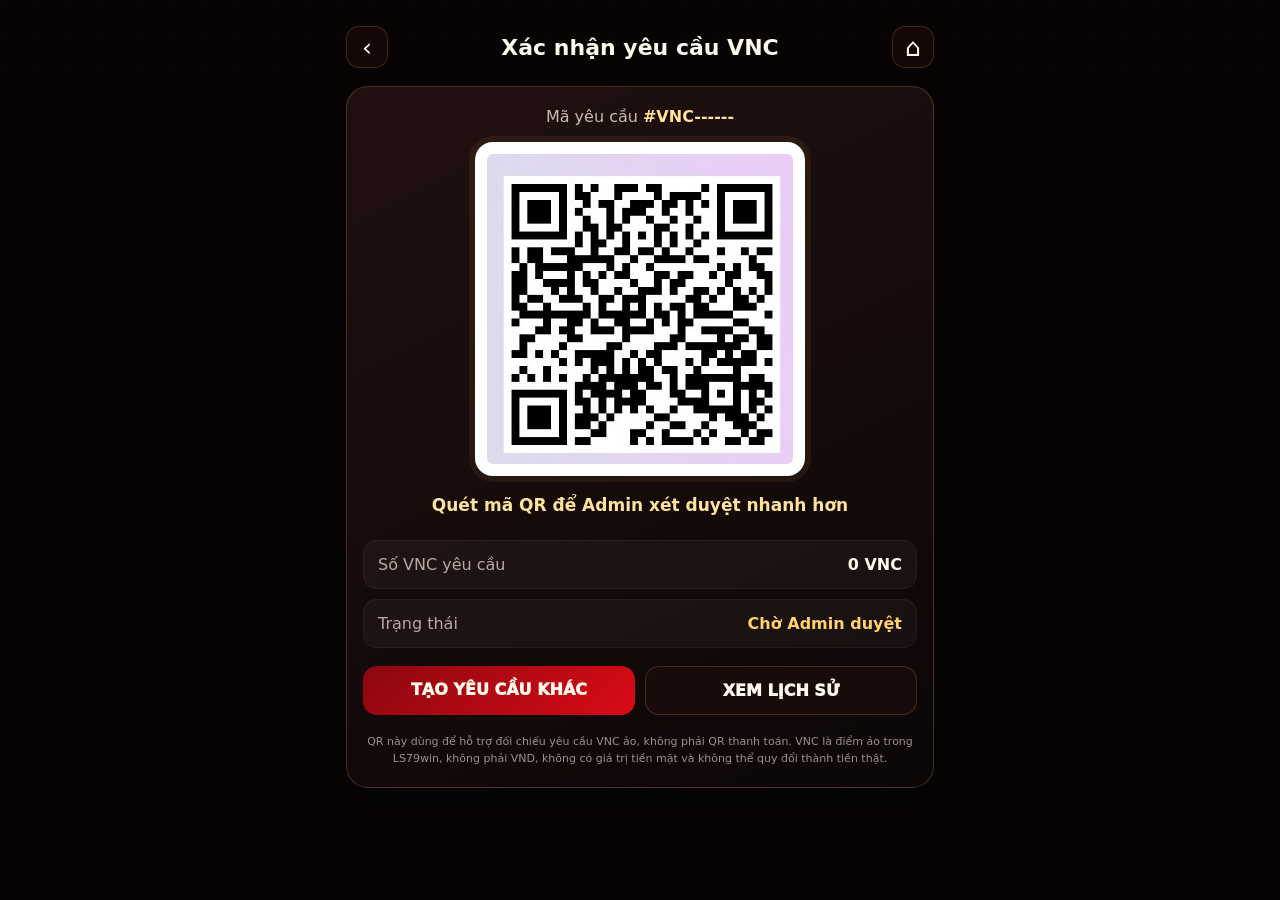
<file: vnc-confirm.html>
<!doctype html>
<html lang="vi">
<head>
  <meta charset="utf-8">
  <meta name="viewport" content="width=device-width,initial-scale=1,viewport-fit=cover">
  <meta name="theme-color" content="#080404">
  <title>LS79win • Xác nhận yêu cầu VNC</title>
  <link rel="stylesheet" href="styles.css?v=27">
</head>
<body class="vnc-confirm-page">
  <main class="vnc-confirm-main">
    <header class="vnc-confirm-head">
      <a class="vnc-confirm-back" href="vnc-request.html" aria-label="Quay lại">‹</a>
      <h1>Xác nhận yêu cầu VNC</h1>
      <a class="vnc-confirm-home" href="index.html" aria-label="Trang chủ">⌂</a>
    </header>

    <section class="vnc-confirm-card">
      <div class="vnc-confirm-code">Mã yêu cầu <strong id="confirmRequestId">#VNC------</strong></div>

      <div class="vnc-confirm-qr-wrap">
        <img src="vnc-review-qr.jpg?v=1" alt="Mã QR hỗ trợ Admin xét duyệt yêu cầu VNC">
      </div>
      <p class="vnc-confirm-qr-note">Quét mã QR để Admin xét duyệt nhanh hơn</p>

      <div class="vnc-confirm-details">
        <div class="vnc-confirm-row"><span>Số VNC yêu cầu</span><strong id="confirmAmount">0 VNC</strong></div>
        <div class="vnc-confirm-row"><span>Trạng thái</span><strong class="vnc-confirm-pending">Chờ Admin duyệt</strong></div>
      </div>

      <div class="vnc-confirm-actions">
        <a class="vnc-confirm-new" href="vnc-request.html">TẠO YÊU CẦU KHÁC</a>
        <a class="vnc-confirm-history" href="vnc-request.html#request-history">XEM LỊCH SỬ</a>
      </div>

      <p class="vnc-confirm-disclaimer">QR này dùng để hỗ trợ đối chiếu yêu cầu VNC ảo, không phải QR thanh toán. VNC là điểm ảo trong LS79win, không phải VND, không có giá trị tiền mặt và không thể quy đổi thành tiền thật.</p>
    </section>
  </main>
  <script>
    (()=>{
      const q=new URLSearchParams(location.search);
      const id=(q.get('id')||'').replace(/[^a-zA-Z0-9-]/g,'');
      const amount=Math.max(0,Math.floor(Number(q.get('amount')||0)));
      const short=id ? id.split('-')[0].toUpperCase() : '------';
      document.getElementById('confirmRequestId').textContent='#VNC'+short;
      document.getElementById('confirmAmount').textContent=new Intl.NumberFormat('vi-VN').format(amount)+' VNC';
    })();
  </script>
</body>
</html>
</file>
<file: styles.css>
:root{--bg:#04100c;--panel:#0b2119;--gold:#e0c06c;--gold2:#f5dc94;--text:#f8f5eb;--muted:#93a89f;--line:rgba(214,187,110,.16)}*{box-sizing:border-box}html{scroll-behavior:smooth}body{margin:0;background:radial-gradient(circle at 10% -10%,rgba(20,115,83,.22),transparent 35%),linear-gradient(180deg,#04100c,#020906 70%);color:var(--text);font-family:system-ui,-apple-system,Segoe UI,sans-serif;min-height:100vh}button,input{font:inherit}.hidden{display:none!important}a{text-decoration:none;color:inherit}.topbar{position:sticky;top:0;z-index:50;display:flex;justify-content:space-between;align-items:center;padding:12px 16px;background:rgba(4,16,12,.88);backdrop-filter:blur(18px);border-bottom:1px solid rgba(255,255,255,.05)}.brand{display:flex;align-items:center;gap:10px;font-weight:950;letter-spacing:1.5px}.brand-mark{width:36px;height:36px;border-radius:12px;display:grid;place-items:center;border:1px solid rgba(224,192,108,.4);color:var(--gold2);background:#0d2d22}.top-actions{display:flex;gap:8px;align-items:center}.wallet-chip{display:flex;gap:7px;align-items:center;padding:8px 10px;border-radius:14px;background:rgba(224,192,108,.08);border:1px solid rgba(224,192,108,.2)}.wallet-chip span{font-size:10px;color:var(--gold);font-weight:900}.session-badge{font-size:12px;color:var(--muted)}.icon-btn{border:0;border-radius:12px;width:38px;height:38px;background:#113427;color:#fff}main{width:min(1120px,100%);margin:auto;padding:12px 14px 100px}.connection-bar{width:max-content;max-width:100%;margin:0 auto 12px;padding:7px 11px;border-radius:999px;background:#0a2119;color:var(--muted);font-size:12px;display:flex;gap:8px;align-items:center}.status-dot{width:8px;height:8px;border-radius:50%;background:#777}.status-dot.ok{background:#35d486;box-shadow:0 0 12px #35d486}.status-dot.bad{background:#ff6969}.panel{background:linear-gradient(180deg,#0e2b20,#071a13);border:1px solid var(--line);border-radius:26px;padding:20px;box-shadow:0 20px 55px rgba(0,0,0,.25)}.auth-wrap{min-height:70vh;display:grid;place-items:center}.auth-card{width:min(500px,100%)}h1,h2,h3{margin-top:0}.muted{color:var(--muted)}.tabs{display:grid;grid-template-columns:1fr 1fr;gap:8px;padding:5px;background:#06140f;border-radius:15px;margin:18px 0}.tab{border:0;padding:12px;border-radius:11px;background:transparent;color:var(--muted);font-weight:800}.tab.active{background:#153d2f;color:#fff}.auth-form{display:grid;gap:12px}label{display:grid;gap:7px;font-size:13px;font-weight:800;color:#dae5df}input{width:100%;padding:14px;border-radius:14px;border:1px solid rgba(255,255,255,.08);background:#06140f;color:#fff;outline:none}.btn{display:inline-flex;justify-content:center;align-items:center;border:0;border-radius:15px;padding:13px 16px;font-weight:900}.primary{background:#176349;color:#fff}.gold{background:linear-gradient(135deg,var(--gold2),#c69b42);color:#152019}.ghost{background:rgba(255,255,255,.05);border:1px solid rgba(255,255,255,.08)}.tiny-note{font-size:11px;color:#789087;line-height:1.5}.hero{display:grid;grid-template-columns:1.3fr .7fr;gap:24px;padding:38px;border-radius:32px;background:radial-gradient(circle at 80% 20%,rgba(224,192,108,.14),transparent 25%),linear-gradient(135deg,#0b3b2c,#071a13 60%);border:1px solid var(--line);overflow:hidden}.eyebrow{font-size:10px;letter-spacing:2px;color:var(--gold);font-weight:950}.hero h1{font-size:clamp(40px,7vw,72px);line-height:.98;margin:10px 0 18px}.hero h1 span{color:var(--gold2)}.hero p{color:#b5c4bd;max-width:600px;line-height:1.6}.hero-actions{display:flex;gap:9px;flex-wrap:wrap;margin-top:20px}.hero-card{position:relative;min-height:230px;padding:20px;border-radius:26px;background:rgba(255,255,255,.03);border:1px solid rgba(224,192,108,.18);display:flex;flex-direction:column;justify-content:flex-end;gap:9px}.hero-orb{position:absolute;right:25px;top:25px;width:105px;height:105px;border-radius:50%;background:radial-gradient(circle at 35% 35%,#f5dc94,#9b6b1c 45%,#143c2d 70%);box-shadow:0 0 35px rgba(224,192,108,.2)}.hero-stat{display:flex;justify-content:space-between;padding:12px;border-radius:14px;background:rgba(3,12,9,.48)}.hero-stat span{color:var(--muted);font-size:12px}.section{margin-top:24px}.section-head{display:flex;justify-content:space-between;align-items:end;gap:12px;margin-bottom:13px}.section-head h2{margin:5px 0 0}.category-row{display:flex;gap:8px;overflow:auto}.category{border:1px solid rgba(255,255,255,.07);background:#0a231a;color:#a7b8b0;padding:10px 14px;border-radius:999px;font-weight:800;white-space:nowrap}.category.active{background:var(--gold);color:#142018}.live-pill,.admin-pill{font-size:10px;font-weight:900;padding:7px 9px;border-radius:999px;color:#9de5c9;background:rgba(21,144,106,.12);border:1px solid rgba(21,144,106,.25)}.game-grid{display:grid;grid-template-columns:repeat(2,1fr);gap:14px}.game-card{overflow:hidden;border-radius:24px;background:#0b2119;border:1px solid rgba(255,255,255,.06)}.game-art{position:relative;height:185px;overflow:hidden}.featured .game-art{height:220px}.baccarat-art{background:radial-gradient(circle at 50% 60%,#126349,#08251b 62%,#05120e)}.blackjack-art{background:radial-gradient(circle,#735a19,#172617 50%,#07130e)}.roulette-art{background:radial-gradient(circle,#8d3434,#301513 42%,#0b1712 72%)}.dice-art{background:radial-gradient(circle,#235a86,#101f27 48%,#07120f)}.playing-card{position:absolute;width:76px;height:108px;border-radius:10px;background:#fffdf6;color:#111;display:grid;place-items:center;font-size:25px;font-weight:900;box-shadow:0 18px 35px rgba(0,0,0,.35)}.card-a{left:36%;top:35px;transform:rotate(-10deg)}.card-k{left:51%;top:53px;transform:rotate(11deg);color:#a82929}.table-glow{position:absolute;left:50%;bottom:-35px;transform:translateX(-50%);width:85%;height:110px;border-radius:50%;border:1px solid rgba(224,192,108,.35)}.chip-stack,.roulette-wheel,.dice{position:absolute;left:50%;top:50%;transform:translate(-50%,-50%);display:grid;place-items:center}.chip-stack{width:100px;height:100px;border-radius:50%;border:12px dashed #f0d17f;background:#18251d;font-size:28px;font-weight:950}.roulette-wheel{width:125px;height:125px;border-radius:50%;border:17px double #d5b65e;background:conic-gradient(#742d2d 0 12%,#162f25 12% 24%,#742d2d 24% 36%,#162f25 36% 48%,#742d2d 48% 60%,#162f25 60% 72%,#742d2d 72% 84%,#162f25 84%);color:#f6e4a4;font-size:28px}.dice{width:70px;height:70px;border-radius:15px;background:#f6f4ee;color:#13201a;font-size:42px;transform:translate(-75%,-50%) rotate(-8deg)}.dice.second{transform:translate(5%,-25%) rotate(11deg)}.game-info{display:flex;justify-content:space-between;align-items:center;gap:10px;padding:15px}.game-info h3{margin:4px 0}.game-info p{margin:0;color:var(--muted);font-size:12px}.game-tag{font-size:9px;color:var(--gold);font-weight:950}.play-btn{border:0;border-radius:12px;padding:10px 12px;background:#153e2f;color:#fff;font-weight:900}.featured .play-btn{background:var(--gold);color:#142019}.split{display:grid;grid-template-columns:1fr 1fr;gap:14px}.rank-row,.tx-row,.player-row{display:flex;justify-content:space-between;align-items:center;gap:10px;padding:11px;border-radius:14px;background:rgba(255,255,255,.025);border:1px solid rgba(255,255,255,.04);margin-top:8px}.rank-left{display:flex;align-items:center;gap:10px}.rank-num{width:30px;height:30px;border-radius:9px;background:#102d22;color:var(--gold);display:grid;place-items:center;font-weight:950}.rank-row span,.tx-row span,.player-row span{color:var(--muted);font-size:12px}.profile-card{display:flex;gap:12px;align-items:center;margin:16px 0}.avatar{width:54px;height:54px;border-radius:18px;background:#175640;display:grid;place-items:center;font-size:23px;font-weight:950;color:var(--gold2)}.profile-card span{display:block;color:var(--muted);font-size:12px}.profile-stats{display:grid;grid-template-columns:1fr 1fr;gap:9px;margin-bottom:17px}.profile-stats>div{padding:12px;border-radius:13px;background:#071a13}.profile-stats span{display:block;color:var(--muted);font-size:11px}.subhead{font-size:14px}.player-actions{display:flex;gap:6px;flex-wrap:wrap}.player-actions button{border:0;border-radius:10px;padding:8px 9px;font-size:11px;font-weight:900}.add{background:#d7b85f}.sub{background:#7e3434;color:#fff}.lock{background:#164e3b;color:#fff}.bottom-nav{position:fixed;z-index:60;left:50%;bottom:max(10px,env(safe-area-inset-bottom));transform:translateX(-50%);width:min(520px,calc(100% - 24px));padding:8px;display:grid;grid-template-columns:repeat(4,1fr);background:rgba(7,24,18,.93);backdrop-filter:blur(18px);border:1px solid rgba(224,192,108,.13);border-radius:22px}.nav-item{display:grid;place-items:center;gap:3px;padding:8px;border-radius:14px;color:#7f948b}.nav-item small{font-size:10px}.nav-item.active{color:var(--gold2);background:rgba(224,192,108,.08)}.toast{position:fixed;left:50%;bottom:100px;transform:translate(-50%,20px);background:#102d22;color:#fff;border:1px solid rgba(224,192,108,.2);padding:11px 14px;border-radius:13px;opacity:0;transition:.2s;z-index:100}.toast.show{opacity:1;transform:translate(-50%,0)}@media(max-width:760px){.hero{grid-template-columns:1fr;padding:26px 20px}.hero-card{min-height:170px}.hero-orb{width:86px;height:86px}.game-grid,.split{grid-template-columns:1fr}.game-art,.featured .game-art{height:175px}}

/* =========================================
   LS79win - VÍ VNC
========================================= */

.nxc-wallet-panel{
  overflow:hidden;
  position:relative;
}

.nxc-wallet-panel:before{
  content:"";
  position:absolute;
  width:180px;
  height:180px;
  border-radius:50%;
  right:-70px;
  top:-80px;
  background:rgba(224,192,108,.08);
  pointer-events:none;
}

.nxc-virtual-pill{
  font-size:10px;
  font-weight:900;
  padding:7px 10px;
  border-radius:999px;
  color:#f5dc94;
  background:rgba(224,192,108,.08);
  border:1px solid rgba(224,192,108,.22);
}

.wallet-balance-box{
  padding:18px;
  margin:16px 0;
  border-radius:18px;
  background:
    linear-gradient(
      135deg,
      rgba(224,192,108,.12),
      rgba(10,35,26,.6)
    );
  border:1px solid rgba(224,192,108,.18);
}

.wallet-balance-box span{
  display:block;
  color:var(--muted);
  font-size:12px;
  margin-bottom:6px;
}

.wallet-balance-box strong{
  display:block;
  color:var(--gold2);
  font-size:28px;
}

.nxc-request-form{
  display:grid;
  gap:12px;
}

.nxc-quick-row{
  display:grid;
  grid-template-columns:repeat(4,1fr);
  gap:7px;
}

.nxc-quick-row button{
  border:1px solid rgba(224,192,108,.16);
  background:#092219;
  color:var(--gold2);
  border-radius:12px;
  padding:11px 5px;
  font-weight:900;
}

.nxc-quick-row button:active{
  transform:scale(.96);
  background:#174533;
}

.nxc-history-head{
  display:flex;
  align-items:center;
  justify-content:space-between;
  gap:10px;
  margin-top:25px;
}

.nxc-history-head h3{
  margin:0;
  font-size:15px;
}

.nxc-request-row{
  display:flex;
  justify-content:space-between;
  align-items:center;
  gap:12px;
  padding:13px;
  margin-top:8px;
  border-radius:14px;
  background:rgba(255,255,255,.025);
  border:1px solid rgba(255,255,255,.05);
}

.nxc-request-info strong{
  display:block;
}

.nxc-request-info span{
  display:block;
  color:var(--muted);
  font-size:11px;
  margin-top:4px;
}

.request-status{
  white-space:nowrap;
  padding:6px 9px;
  border-radius:999px;
  font-size:10px;
  font-weight:900;
}

.request-status.pending{
  color:#f5dc94;
  background:rgba(224,192,108,.1);
}

.request-status.approved{
  color:#7ce0b5;
  background:rgba(53,212,134,.1);
}

.request-status.rejected{
  color:#ff9696;
  background:rgba(255,105,105,.1);
}

/* menu 5 nút */
.bottom-nav{
  grid-template-columns:repeat(5,1fr);
}

@media(max-width:420px){

  .nxc-quick-row{
    grid-template-columns:repeat(2,1fr);
  }

  .nav-item{
    padding:7px 3px;
  }

  .nav-item small{
    font-size:9px;
  }
}

/* =========================================
   ADMIN - VNC REQUESTS
========================================= */

.admin-nxc-section{
  margin-top:30px;
  padding-top:25px;
  border-top:1px solid rgba(224,192,108,.15);
}

.admin-request-card{
  padding:15px;
  margin-top:10px;
  border-radius:17px;
  background:rgba(255,255,255,.025);
  border:1px solid rgba(255,255,255,.06);
}

.admin-request-top{
  display:flex;
  justify-content:space-between;
  align-items:flex-start;
  gap:12px;
}

.admin-request-user strong{
  display:block;
  font-size:15px;
}

.admin-request-user span{
  display:block;
  margin-top:4px;
  color:var(--muted);
  font-size:11px;
}

.admin-request-amount{
  color:var(--gold2);
  font-size:18px;
  font-weight:950;
  white-space:nowrap;
}

.admin-request-actions{
  display:grid;
  grid-template-columns:1fr 1fr;
  gap:8px;
  margin-top:13px;
}

.admin-request-actions button{
  border:0;
  padding:11px;
  border-radius:12px;
  font-weight:900;
}

.approve-nxc{
  background:#176349;
  color:white;
}

.reject-nxc{
  background:#6d3030;
  color:white;
}

.admin-request-actions button:disabled{
  opacity:.5;
}

/* =========================================
   PLAYER INFORMATION
========================================= */

.player-info-card{
  margin-top:18px;
  padding:18px;

  border-radius:20px;

  background:
    linear-gradient(
      145deg,
      rgba(16,55,41,.92),
      rgba(7,27,20,.96)
    );

  border:
    1px solid rgba(224,192,108,.15);
}

#playerInfoForm{
  display:grid;
  gap:14px;

  margin-top:16px;
}

.player-info-field{
  display:grid;
  gap:7px;
}

.player-info-field span{
  font-size:12px;
  font-weight:800;
  color:#9aafa5;
}

.player-info-field input{
  width:100%;
  box-sizing:border-box;

  padding:13px 14px;

  border-radius:13px;

  border:
    1px solid rgba(255,255,255,.09);

  background:
    rgba(0,0,0,.18);

  color:#fff;

  outline:none;

  font-size:15px;
}

.player-info-field input:focus{
  border-color:
    rgba(224,192,108,.45);

  box-shadow:
    0 0 0 3px
    rgba(224,192,108,.06);
}

.player-info-field input::placeholder{
  color:#63776e;
}

#playerInfoMessage{
  min-height:18px;
  margin:0;
}

/* =========================================
   VNC WITHDRAW
========================================= */

.nxc-withdraw-card{
  margin-top:22px;
  padding:18px;

  border-radius:20px;

  background:
    linear-gradient(
      145deg,
      rgba(16,55,41,.92),
      rgba(7,27,20,.96)
    );

  border:
    1px solid rgba(224,192,108,.15);
}

#nxcWithdrawForm{
  display:grid;
  gap:14px;
  margin-top:16px;
}

.nxc-quick-row{
  display:grid;
  grid-template-columns:repeat(4,1fr);
  gap:8px;
}

.withdraw-request-card{
  margin-top:10px;
  padding:14px;

  border-radius:15px;

  background:
    rgba(255,255,255,.035);

  border:
    1px solid rgba(255,255,255,.07);
}

.withdraw-request-top{
  display:flex;
  align-items:center;
  justify-content:space-between;
  gap:12px;
}

.withdraw-request-amount{
  color:#f5dc94;
  font-weight:900;
}

.withdraw-status{
  font-size:11px;
  font-weight:900;

  padding:6px 9px;
  border-radius:999px;
}

.withdraw-status.pending{
  color:#f6d27a;
  background:rgba(246,210,122,.10);
}

.withdraw-status.approved{
  color:#8be0bb;
  background:rgba(80,190,140,.10);
}

.withdraw-status.rejected{
  color:#ff9999;
  background:rgba(220,80,80,.10);
}

/* =========================================
   ADMIN WITHDRAW REQUESTS
========================================= */

.admin-withdraw-section{
  margin-top:24px;
  padding-top:20px;

  border-top:
    1px solid rgba(255,255,255,.08);
}


.admin-withdraw-card{
  margin-top:14px;
  padding:16px;

  border-radius:18px;

  background:
    rgba(255,255,255,.035);

  border:
    1px solid rgba(224,192,108,.13);
}


.admin-withdraw-top{
  display:flex;
  align-items:flex-start;
  justify-content:space-between;

  gap:12px;
}


.admin-withdraw-user{
  font-weight:900;
  color:#fff;
}


.admin-withdraw-amount{
  color:#f5dc94;

  font-size:19px;
  font-weight:950;
}


.admin-withdraw-info{
  display:grid;
  gap:7px;

  margin-top:14px;
  padding:12px;

  border-radius:13px;

  background:
    rgba(0,0,0,.16);
}


.admin-withdraw-info p{
  margin:0;

  font-size:13px;

  color:#a8bbb2;

  overflow-wrap:anywhere;
}


.admin-withdraw-info strong{
  color:#e7ece9;
}


.admin-withdraw-actions{
  display:grid;

  grid-template-columns:1fr 1fr;

  gap:10px;

  margin-top:14px;
}


.admin-withdraw-approve{
  border:1px solid rgba(80,190,140,.3);

  background:
    rgba(50,150,105,.14);

  color:#8be0bb;

  border-radius:12px;

  padding:11px;

  font-weight:900;
}


.admin-withdraw-reject{
  border:1px solid rgba(220,80,80,.3);

  background:
    rgba(190,60,60,.12);

  color:#ff9c9c;

  border-radius:12px;

  padding:11px;

  font-weight:900;
}


/* =========================================================
   LS79win UI v2 — BLACK / RED / GOLD
   Visual-only override. Existing IDs/JS behavior preserved.
========================================================= */
:root{
  --bg:#050000;--panel:#120707;--gold:#f2c45a;--gold2:#ffe39a;
  --text:#fff8ec;--muted:#b7aaa1;--line:rgba(242,196,90,.22);
  --red:#d90b16;--red2:#7d0710;
}
body{
  background:
    radial-gradient(circle at 15% 0%,rgba(205,14,24,.20),transparent 28%),
    radial-gradient(circle at 92% 10%,rgba(242,196,90,.10),transparent 24%),
    linear-gradient(180deg,#080000 0%,#030303 42%,#070101 100%);
  background-attachment:fixed;
}
body:before{
  content:"";position:fixed;inset:0;pointer-events:none;z-index:-1;opacity:.22;
  background-image:
    linear-gradient(rgba(255,255,255,.018) 1px,transparent 1px),
    linear-gradient(90deg,rgba(255,255,255,.018) 1px,transparent 1px);
  background-size:34px 34px;
  mask-image:linear-gradient(to bottom,#000,transparent 72%);
}
.topbar{
  background:linear-gradient(180deg,rgba(13,0,0,.96),rgba(5,0,0,.91));
  border-bottom:1px solid rgba(242,196,90,.25);
  box-shadow:0 8px 30px rgba(0,0,0,.42),0 1px 0 rgba(217,11,22,.22);
}
.brand{gap:9px}.brand-mark{
  border-radius:50%;background:radial-gradient(circle at 35% 30%,#ffe8a4,#c68b20 52%,#6d120e);
  color:#160400;border:1px solid #ffd873;box-shadow:0 0 22px rgba(242,196,90,.25);
}
.brand-copy{display:grid;line-height:1}.brand-copy b{
  font-size:17px;font-style:italic;letter-spacing:.4px;
  background:linear-gradient(90deg,#ffe99c,#f3b82e 55%,#ff2732);
  -webkit-background-clip:text;background-clip:text;color:transparent;
}
.brand-copy small{margin-top:4px;font-size:8px;letter-spacing:.25px;color:#e7c976;font-weight:800}
.wallet-chip{background:linear-gradient(135deg,rgba(217,11,22,.13),rgba(242,196,90,.07));border-color:rgba(242,196,90,.28)}
.icon-btn,.category,.play-btn{background:#180707}
.connection-bar{background:#100606;border:1px solid rgba(242,196,90,.10)}
.panel,.game-card{
  background:linear-gradient(155deg,rgba(25,7,7,.98),rgba(7,4,4,.98));
  border-color:rgba(242,196,90,.16);
  box-shadow:0 18px 50px rgba(0,0,0,.34);
}
.auth-card{position:relative;overflow:hidden}
.auth-card:before{content:"";position:absolute;left:0;right:0;top:0;height:2px;background:linear-gradient(90deg,transparent,#d90b16,#ffd96a,#d90b16,transparent)}
.tabs{background:#090303}.tab.active{background:linear-gradient(135deg,#65070c,#c90b15);box-shadow:inset 0 0 0 1px rgba(255,211,105,.16)}
input{background:#090404;border-color:rgba(242,196,90,.14)}
input:focus{border-color:#c9912f;box-shadow:0 0 0 3px rgba(242,196,90,.08)}
.primary,.approve-nxc{background:linear-gradient(135deg,#8c0710,#d90b16)}
.gold,.featured .play-btn{
  background:linear-gradient(180deg,#ffe18a,#e6a92c 55%,#b87610);color:#1c0800;
  box-shadow:0 7px 20px rgba(220,153,27,.18);
}
.ghost{background:#120707;border-color:rgba(242,196,90,.14)}
.hero{
  position:relative;min-height:330px;
  background:
    radial-gradient(circle at 78% 22%,rgba(255,191,55,.18),transparent 20%),
    radial-gradient(circle at 20% 65%,rgba(218,9,20,.28),transparent 30%),
    linear-gradient(120deg,#160303,#070303 62%,#160a03);
  border-color:rgba(242,196,90,.30);box-shadow:inset 0 0 70px rgba(180,0,10,.08),0 24px 70px rgba(0,0,0,.38);
}
.hero:after{content:"♠  ♥  ♦  ♣";position:absolute;right:4%;top:10%;font-size:clamp(46px,8vw,92px);letter-spacing:8px;color:rgba(242,196,90,.08);transform:rotate(-8deg);font-weight:900}
.hero h1 span,.eyebrow,.game-tag{color:var(--gold2)}
.hero-card{background:linear-gradient(160deg,rgba(40,7,7,.72),rgba(5,3,3,.72));border-color:rgba(242,196,90,.25)}
.hero-stat{background:rgba(8,2,2,.70);border:1px solid rgba(242,196,90,.08)}
.category{border-color:rgba(242,196,90,.12);color:#cbbdb2}
.category.active{background:linear-gradient(135deg,#8c0710,#d90b16);color:#fff;border-color:#f3b94b;box-shadow:0 0 20px rgba(217,11,22,.18)}
.live-pill{color:#ffd772;background:rgba(217,11,22,.15);border-color:rgba(242,196,90,.22)}
.game-card{transition:transform .18s ease,border-color .18s ease}
.game-card:hover{transform:translateY(-2px);border-color:rgba(242,196,90,.34)}
.baccarat-art{background:radial-gradient(circle at 50% 60%,#8e0710,#260407 52%,#070202)}
.blackjack-art{background:radial-gradient(circle,#8c5d12,#2b1006 50%,#080303)}
.roulette-art{background:radial-gradient(circle,#a20b14,#330307 46%,#080303)}
.dice-art{background:radial-gradient(circle,#7d0710,#240307 48%,#080303)}
.table-glow{border-color:rgba(255,213,105,.58);box-shadow:0 0 28px rgba(217,11,22,.22)}
.play-btn{border:1px solid rgba(242,196,90,.14)}
.rank-row,.tx-row,.player-row,.nxc-request-row,.admin-request-card{background:rgba(22,5,5,.72);border-color:rgba(242,196,90,.09)}
.rank-num,.avatar{background:linear-gradient(145deg,#6f0710,#220506);color:#ffe092;border:1px solid rgba(242,196,90,.20)}
.profile-stats>div{background:#0c0404}
.wallet-balance-box,.nx-menu-wallet{
  background:linear-gradient(135deg,rgba(217,11,22,.17),rgba(242,196,90,.08),rgba(10,3,3,.75));
  border-color:rgba(242,196,90,.22)
}
.nxc-quick-row button{background:#130606;border-color:rgba(242,196,90,.18);color:#ffe091}
.nxc-quick-row button:active{background:#5e0710}
.bottom-nav{
  background:rgba(12,2,2,.95);border-color:rgba(242,196,90,.20);
  box-shadow:0 10px 35px rgba(0,0,0,.45),0 0 20px rgba(150,0,8,.08)
}
.nav-item.active{color:#ffe08b;background:linear-gradient(180deg,rgba(217,11,22,.20),rgba(242,196,90,.06))}
.toast{background:#180606;border-color:rgba(242,196,90,.25)}
@media(max-width:760px){
  .hero{min-height:auto;padding:28px 20px}.hero:after{font-size:52px;right:-6%;top:7%}
  .hero h1{font-size:clamp(38px,13vw,58px)}
}

/* LS79win Auth v2 */
.auth-v2{max-width:900px;margin:auto;padding:12px 16px 110px}.auth-brand-stage{text-align:center;padding:5px 8px 16px}.auth-crown{font-size:34px;color:#ffd86d;text-shadow:0 0 20px rgba(242,196,90,.3)}.auth-logo{font-size:56px;font-weight:1000;font-style:italic;letter-spacing:-4px;line-height:1;background:linear-gradient(90deg,#fff0b2,#f0b42e 58%,#ff202c);-webkit-background-clip:text;background-clip:text;color:transparent}.auth-slogan{color:#ffe49a;font-weight:900;font-style:italic;margin-top:5px}.auth-v2 .auth-card{max-width:560px;margin:auto;padding:15px;border:1px solid rgba(242,196,90,.42);border-radius:22px}.auth-tabs{display:grid;grid-template-columns:1fr 1fr;padding:4px;border-radius:14px;margin-bottom:16px}.auth-tabs .tab{min-height:45px;border-radius:10px}.auth-heading{text-align:center;margin:0 0 14px}.auth-heading h1{font-size:22px;margin:0 0 4px}.auth-heading p{margin:0}.auth-form{gap:12px}.auth-form>label{display:grid;gap:6px;font-size:12px;color:#d7c9bf;font-weight:800}.auth-input-wrap{position:relative}.auth-input-wrap>span{position:absolute;left:14px;top:50%;transform:translateY(-50%);z-index:2;color:#d4c7bd}.auth-input-wrap input{width:100%;min-height:50px;padding:0 44px 0 40px;border-radius:11px}.password-toggle{position:absolute;right:6px;top:50%;transform:translateY(-50%);width:38px;height:38px;border:0;background:transparent;color:#d6c9bf}.auth-options{display:flex;justify-content:space-between;align-items:center;gap:10px}.remember-row{display:flex!important;align-items:center;gap:6px!important;font-weight:600!important}.remember-row input{width:17px;height:17px;accent-color:#e8b52f}.auth-text-btn{border:0;background:transparent;color:#ffd65e;text-decoration:underline;font-weight:800}.auth-submit{width:100%;min-height:52px;font-size:16px}.auth-submit:disabled{opacity:.55}.auth-message{min-height:17px;margin:0;text-align:center;color:#ffd57a;font-size:12px;font-weight:700}.password-strength{display:grid;grid-template-columns:1fr auto;gap:9px;align-items:center;margin-top:-4px}.password-strength-track{height:6px;background:#2a2424;border-radius:99px;overflow:hidden}.password-strength-track i{display:block;height:100%;width:0;background:#d90b16;transition:.2s}.password-strength-track i[data-level=medium]{background:#d9a11d}.password-strength-track i[data-level=strong]{background:#55b96b}.password-strength small{color:#9f938b}.password-rules{display:grid;grid-template-columns:1fr 1fr;gap:6px 10px;color:#9f938b;font-size:11px}.password-rules .ok{color:#79cf89}.auth-security{display:flex;justify-content:center;align-items:center;gap:10px;background:#0b0505;border:1px solid rgba(242,196,90,.12);border-radius:12px;padding:10px;margin-top:14px}.auth-security>span{color:#ffd66d}.auth-security div{display:grid}.auth-security strong{font-size:11px}.auth-security small{font-size:9px;color:#8f837c}.auth-v2 .tiny-note{text-align:center;margin:11px 5px 0}@media(max-width:600px){.auth-logo{font-size:48px}.auth-crown{font-size:28px}.auth-v2 .auth-card{padding:12px;border-radius:18px}.password-rules{grid-template-columns:1fr}.auth-heading h1{font-size:20px}}


/* =========================================================
   LS79win Home UI v3 — lobby inspired layout
   Keeps Supabase/Auth/VNC/Baccarat logic unchanged.
========================================================= */
#appArea{max-width:1180px;margin:0 auto;padding:12px 12px 108px}
.lobby-v3{display:grid;gap:12px}
.lobby-v3 .v3-promo{
  position:relative;min-height:285px;overflow:hidden;border-radius:22px;border:1px solid rgba(255,207,85,.48);
  background:
    radial-gradient(circle at 80% 45%,rgba(255,188,40,.34),transparent 24%),
    radial-gradient(circle at 16% 55%,rgba(214,8,18,.36),transparent 34%),
    linear-gradient(120deg,#230303 0%,#7c080e 36%,#2d0704 69%,#130303 100%);
  box-shadow:0 18px 52px rgba(0,0,0,.42),inset 0 0 55px rgba(255,157,0,.08)
}
.v3-promo:before,.v3-promo:after{
  content:"";position:absolute;border-radius:50%;border:1px solid rgba(255,216,117,.15);box-shadow:0 0 40px rgba(255,171,30,.10)
}
.v3-promo:before{width:360px;height:360px;right:-90px;top:-100px}.v3-promo:after{width:220px;height:220px;left:38%;bottom:-140px}
.v3-promo-copy{position:relative;z-index:3;width:min(62%,620px);padding:42px 44px}
.v3-kicker{font-size:11px;font-weight:1000;letter-spacing:2px;color:#ffd86d}
.v3-promo h1{font-size:clamp(42px,7vw,74px);line-height:.9;letter-spacing:-3px;margin:10px 0 14px;color:#fff3d1;text-shadow:0 3px 20px rgba(0,0,0,.35)}
.v3-promo h1 b{color:#ffc83f;text-shadow:0 0 22px rgba(255,168,0,.28)}
.v3-promo p{max-width:510px;color:#dbcfc5;font-size:14px}
.v3-promo-btn{display:inline-flex;margin-top:15px;padding:13px 22px;border-radius:12px;background:linear-gradient(180deg,#ffe58f,#d9991b);color:#1a0800;font-weight:1000;border:1px solid #ffe7a2;box-shadow:0 8px 24px rgba(219,145,18,.22)}
.v3-promo-art{position:absolute;right:4%;top:12%;width:34%;height:76%}
.v3-card{position:absolute;width:92px;height:128px;border-radius:12px;background:linear-gradient(145deg,#fff8e7,#e7d9c3);display:grid;place-items:center;font-size:28px;font-weight:1000;color:#170806;border:2px solid #fff4c9;box-shadow:0 18px 28px rgba(0,0,0,.35)}
.v3-card-a{right:24%;top:8%;transform:rotate(-14deg)}.v3-card-k{right:6%;top:19%;transform:rotate(13deg);color:#c70c18}
.v3-chip{position:absolute;right:43%;bottom:2%;width:108px;height:108px;border-radius:50%;display:grid;place-items:center;font-size:33px;font-weight:1000;color:#1a0800;background:radial-gradient(circle,#ffe293 0 29%,#222 30% 40%,#e9b431 41% 57%,#2b0808 58% 67%,#f4c44e 68%);border:4px dotted #fff0a6;box-shadow:0 0 35px rgba(255,180,35,.28)}
.v3-gift{position:absolute;right:-1%;bottom:5%;font-size:80px;color:#ffbd35;text-shadow:0 0 25px rgba(255,145,0,.33);transform:rotate(45deg)}
.v3-slider-dots{position:absolute;z-index:4;left:50%;bottom:14px;display:flex;gap:7px}.v3-slider-dots i{width:8px;height:8px;border-radius:50%;background:#7d6d5d}.v3-slider-dots i.active{width:28px;border-radius:99px;background:#ffc535}

.v3-marquee{display:grid;grid-template-columns:auto 1fr auto;align-items:center;gap:10px;min-height:44px;padding:0 14px;border:1px solid rgba(242,196,90,.17);border-radius:13px;background:linear-gradient(90deg,#130606,#090505);color:#cfc1b7;font-size:12px}.v3-marquee b{color:#ffd768}.v3-speaker{color:#ffc737;font-size:19px}

.v3-account-strip{display:grid;grid-template-columns:minmax(220px,1.1fr) minmax(200px,.8fr) minmax(380px,1.6fr);gap:12px;align-items:stretch}
.v3-user-card,.v3-balance-card{display:flex;align-items:center;gap:13px;padding:14px;border:1px solid rgba(242,196,90,.14);border-radius:15px;background:linear-gradient(145deg,#150707,#090505)}
.v3-avatar{width:58px;height:58px;border-radius:50%;display:grid;place-items:center;font-size:27px;color:#2b0e00;background:radial-gradient(circle,#ffe99c,#d99f27 62%,#7b3a0a);border:2px solid #ffdb68;box-shadow:0 0 22px rgba(255,185,40,.16)}
.v3-user-copy{display:grid}.v3-user-copy small,.v3-balance-card small{font-size:9px;letter-spacing:1px;color:#94877e}.v3-user-copy strong{font-size:16px}.v3-user-copy span{font-size:10px;color:#b8aaa1;margin-top:4px}.v3-user-copy span b{display:inline-block;padding:2px 7px;border-radius:99px;background:#dba31c;color:#170900;margin-right:4px}
.v3-balance-card{display:grid;align-content:center}.v3-balance-card strong{font-size:25px;color:#ffe28e}.v3-balance-card span{font-size:9px;color:#b8aaa1}
.v3-quick-actions{display:grid;grid-template-columns:repeat(4,1fr);gap:8px}
.v3-quick-actions a{display:grid;place-items:center;text-align:center;gap:5px;padding:10px 5px;border-radius:13px;border:1px solid rgba(242,196,90,.11);background:linear-gradient(180deg,#1b0a0a,#0b0505);color:#e8d9ce}
.v3-quick-actions a span{font-size:24px;color:#ffd057}.v3-quick-actions a b{font-size:10px}

.v3-games-shell{display:grid;grid-template-columns:120px 1fr;gap:12px}
.v3-side-categories{display:grid;align-content:start;gap:8px;position:sticky;top:82px;height:max-content}
.v3-side-categories .category{min-height:82px;display:grid;place-items:center;gap:3px;border-radius:14px;padding:8px}
.v3-side-categories .category span{font-size:24px;color:#ffd45f}.v3-side-categories .category b{font-size:11px}
.v3-side-categories .category.active{background:linear-gradient(150deg,#4a2a08,#1b0c05);box-shadow:inset 4px 0 0 #ffd151;border-color:#c58b25}
.v3-game-content{min-width:0}
.v3-game-tabs{height:48px;display:flex;gap:28px;align-items:end;padding:0 10px 10px;border-radius:14px 14px 0 0;background:linear-gradient(90deg,#1b1010,#0b0707);border:1px solid rgba(242,196,90,.10);border-bottom:0;overflow-x:auto;white-space:nowrap}
.v3-game-tabs span{font-size:11px;font-weight:900;color:#b9aaa0}.v3-game-tabs span.active{color:#ffd34f;border-bottom:3px solid #ffd34f;padding-bottom:8px}
.v3-game-grid{grid-template-columns:repeat(3,minmax(0,1fr));gap:10px;padding-top:0}
.v3-game-card{border-radius:14px;overflow:hidden}.v3-game-card .v3-art{min-height:145px;position:relative}.v3-game-card .game-info{padding:11px}
.v3-game-card .game-info p{display:none}.v3-game-card .game-info h3{font-size:14px}
.v3-art-title{position:absolute;left:11px;bottom:9px;z-index:4;font-size:18px;font-weight:1000;color:#fff3cc;text-shadow:0 3px 8px #000}
.v3-art-symbol{position:absolute;right:12px;top:12px;font-size:46px;font-weight:1000;color:#ffe179;text-shadow:0 0 20px rgba(255,199,50,.25)}
.v3-fish-art{background:radial-gradient(circle at 65% 35%,#1ebfe8,#0d4c64 46%,#031820)}.v3-slot-art{background:radial-gradient(circle at 55% 45%,#d87308,#7b1208 48%,#210303)}
.v3-mini-banner{min-height:155px;border-radius:18px;border:1px solid rgba(242,196,90,.34);padding:24px 28px;display:flex;align-items:center;justify-content:space-between;gap:20px;background:radial-gradient(circle at 80% 50%,rgba(255,185,32,.21),transparent 25%),linear-gradient(105deg,#68060c,#210403 55%,#0c0404)}
.v3-mini-banner span{font-size:10px;letter-spacing:2px;color:#ffde7d;font-weight:900}.v3-mini-banner h2{margin:5px 0 0;font-size:24px}.v3-mini-banner a{padding:12px 20px;border-radius:99px;background:linear-gradient(180deg,#ffe17c,#d89b1b);color:#1c0800;font-weight:1000;white-space:nowrap}

@media(max-width:900px){
  #appArea{padding-left:8px;padding-right:8px}
  .v3-promo{min-height:230px!important}.v3-promo-copy{width:66%;padding:30px 26px}.v3-promo h1{font-size:46px}
  .v3-card{width:67px;height:96px;font-size:21px}.v3-chip{width:80px;height:80px;font-size:24px}
  .v3-account-strip{grid-template-columns:1fr 1fr}.v3-quick-actions{grid-column:1/-1}
  .v3-game-grid{grid-template-columns:repeat(2,minmax(0,1fr))}
}
@media(max-width:600px){
  #appArea{padding-top:6px}
  .topbar{min-height:58px;padding:8px 12px}.brand-copy b{font-size:18px}.brand-copy small{font-size:7px}
  .session-badge{display:none}.wallet-chip{padding:7px 9px}
  .lobby-v3{gap:8px}
  .lobby-v3 .v3-promo{min-height:185px!important;border-radius:15px}
  .v3-promo-copy{width:72%;padding:21px 18px}.v3-kicker{font-size:8px}.v3-promo h1{font-size:35px;letter-spacing:-2px;margin:7px 0}.v3-promo p{font-size:10px;line-height:1.45}.v3-promo-btn{font-size:10px;padding:9px 13px;margin-top:8px}
  .v3-promo-art{right:0;top:11%;width:32%}.v3-card{width:48px;height:69px;border-radius:7px;font-size:15px}.v3-card-a{right:30%}.v3-card-k{right:2%}.v3-chip{width:55px;height:55px;font-size:16px;right:29%;bottom:4%}.v3-gift{display:none}.v3-slider-dots{bottom:7px}
  .v3-marquee{min-height:38px;font-size:9px;padding:0 9px}
  .v3-account-strip{grid-template-columns:1fr 1fr;gap:7px}.v3-user-card,.v3-balance-card{padding:10px;gap:8px}.v3-avatar{width:43px;height:43px;font-size:20px}.v3-user-copy strong{font-size:12px}.v3-balance-card strong{font-size:17px}
  .v3-quick-actions{grid-column:1/-1;gap:5px}.v3-quick-actions a{padding:8px 2px}.v3-quick-actions a span{font-size:20px}.v3-quick-actions a b{font-size:8px}
  .v3-games-shell{grid-template-columns:76px 1fr;gap:7px}.v3-side-categories{gap:6px;top:65px}.v3-side-categories .category{min-height:67px;border-radius:11px}.v3-side-categories .category span{font-size:18px}.v3-side-categories .category b{font-size:8px}
  .v3-game-tabs{height:39px;gap:17px;padding:0 8px 8px}.v3-game-tabs span{font-size:8px}.v3-game-tabs span.active{padding-bottom:6px}
  .v3-game-grid{grid-template-columns:repeat(2,minmax(0,1fr));gap:7px}.v3-game-card .v3-art{min-height:105px}.v3-game-card .game-info{padding:7px}.v3-game-card .game-info h3{font-size:10px}.v3-game-card .game-tag{font-size:7px}.v3-game-card .play-btn{padding:7px 8px;font-size:8px}
  .v3-art-title{font-size:11px;left:7px;bottom:6px}.v3-art-symbol{font-size:30px}
  .v3-mini-banner{min-height:105px;padding:15px}.v3-mini-banner h2{font-size:15px}.v3-mini-banner a{font-size:9px;padding:9px 12px}
  .bottom-nav{padding-bottom:max(7px,env(safe-area-inset-bottom))}
}


/* =========================================================
   LS79win VNC Request v2
========================================================= */
.vnc-request-page{padding-top:8px}
.vnc-request-shell{max-width:760px;margin:0 auto;display:grid;gap:12px}
.vnc-request-top{display:grid;grid-template-columns:42px 1fr auto;align-items:center;gap:10px;padding:6px 2px}
.vnc-request-top h2{margin:2px 0 0;font-size:25px}
.vnc-back{width:39px;height:39px;border-radius:50%;display:grid;place-items:center;font-size:32px;line-height:1;color:#ffe180;border:1px solid rgba(242,196,90,.2);background:#100707}
.vnc-player-summary{display:grid;grid-template-columns:auto 1fr auto;align-items:center;gap:12px;padding:14px;border:1px solid rgba(242,196,90,.22);border-radius:17px;background:linear-gradient(145deg,#160909,#090505)}
.vnc-player-avatar{width:56px;height:56px;border-radius:50%;display:grid;place-items:center;background:radial-gradient(circle,#ffe48d,#c68818 66%,#6e3508);color:#1a0800;font-size:26px;border:2px solid #ffe071}
.vnc-player-name,.vnc-current-balance{display:grid;gap:2px}.vnc-player-name small,.vnc-current-balance small{font-size:9px;color:#95877e;letter-spacing:1px}.vnc-player-name strong{font-size:16px}.vnc-player-name span{font-size:10px;color:#a9988e}.vnc-current-balance{text-align:right}.vnc-current-balance strong{font-size:20px;color:#ffe087}
.vnc-mode-tabs{display:grid;grid-template-columns:1.3fr 1fr;gap:8px}.vnc-mode-tabs button{min-height:55px;border-radius:13px;border:1px solid rgba(242,196,90,.15);background:#110909;color:#b5a69c;font-weight:900}.vnc-mode-tabs button.active{color:#ffe17e;border-color:#dca72d;background:linear-gradient(145deg,#3b2508,#160b05);box-shadow:inset 0 0 18px rgba(255,188,44,.07)}.vnc-mode-tabs button:disabled{opacity:.62}
.vnc-request-card,.vnc-history-card{padding:17px;border-radius:18px;border:1px solid rgba(242,196,90,.28);background:linear-gradient(145deg,#160909,#080404);box-shadow:0 14px 35px rgba(0,0,0,.24)}
.vnc-request-card-head{display:flex;justify-content:space-between;align-items:center;gap:12px;margin-bottom:15px}.vnc-request-card-head h3{margin:3px 0 0;font-size:19px}.vnc-safe-badge{padding:6px 9px;border-radius:99px;background:#18361e;color:#80da91;border:1px solid #326942;font-size:9px;font-weight:1000}
.vnc-request-form{display:grid;gap:13px}.vnc-amount-label{font-size:12px;font-weight:900;color:#dfd0c5}.vnc-amount-input{position:relative}.vnc-amount-input>span{position:absolute;left:15px;top:50%;transform:translateY(-50%);color:#ffd260;font-size:19px}.vnc-amount-input input{width:100%;min-height:58px;padding:0 64px 0 45px;border:1px solid rgba(242,196,90,.38);border-radius:13px;background:#0b0606;font-size:20px;font-weight:900}.vnc-amount-input>b{position:absolute;right:15px;top:50%;transform:translateY(-50%);color:#ffd464;font-size:12px}
.vnc-quick-grid{display:grid;grid-template-columns:repeat(3,1fr);gap:8px}.vnc-quick-grid button{min-height:48px;border-radius:11px;border:1px solid rgba(242,196,90,.25);background:linear-gradient(180deg,#20130c,#100807);color:#f3e5db;font-size:14px;font-weight:1000}.vnc-quick-grid button:active{transform:scale(.98);border-color:#ffd35a;color:#ffd35a}
.vnc-request-note{display:flex;gap:9px;align-items:flex-start;padding:11px;border-radius:12px;background:#0b0805;border:1px solid rgba(242,196,90,.1);color:#b8aaa0}.vnc-request-note span{color:#ffd45f}.vnc-request-note p{margin:0;font-size:11px;line-height:1.5}.vnc-submit{min-height:55px;width:100%;font-size:15px}
.vnc-request-receipt{padding:22px 17px;text-align:center;border-radius:18px;border:1px solid rgba(95,207,116,.4);background:radial-gradient(circle at 50% 0,rgba(52,134,70,.18),transparent 45%),linear-gradient(145deg,#0e160e,#070505)}.vnc-receipt-icon{width:54px;height:54px;margin:0 auto 9px;border-radius:50%;display:grid;place-items:center;background:#2a8e41;color:white;font-size:25px;font-weight:1000;box-shadow:0 0 22px rgba(63,174,83,.18)}.vnc-request-receipt h3{margin:5px 0 14px;color:#ffe27c;font-size:28px}.vnc-receipt-grid{display:grid;grid-template-columns:1fr 1fr;gap:8px;margin-bottom:12px}.vnc-receipt-grid>div{display:grid;gap:3px;padding:10px;border-radius:11px;background:#0a0606;border:1px solid rgba(242,196,90,.09)}.vnc-receipt-grid span{font-size:9px;color:#8f8179}.vnc-receipt-grid strong{font-size:12px}.vnc-receipt-grid strong.pending{color:#ffd05b}.vnc-request-receipt p{max-width:530px;margin:0 auto 12px;color:#b9aaa0;font-size:11px;line-height:1.5}
.vnc-history-card .nxc-history-head{margin-top:0}
.vnc-disclaimer{text-align:center;margin:2px 10px 0}.vnc-withdraw-details{border:1px solid rgba(242,196,90,.1);border-radius:13px;background:#0a0505}.vnc-withdraw-details summary{cursor:pointer;padding:12px 14px;color:#a99a90;font-size:11px;font-weight:800}.vnc-withdraw-details .nxc-withdraw-card{margin:0;border:0;border-top:1px solid rgba(242,196,90,.08);border-radius:0}
@media(max-width:600px){
  .vnc-request-shell{gap:8px}.vnc-request-top{grid-template-columns:37px 1fr auto}.vnc-request-top h2{font-size:21px}.vnc-back{width:35px;height:35px}
  .vnc-player-summary{padding:10px;gap:8px}.vnc-player-avatar{width:44px;height:44px;font-size:20px}.vnc-player-name strong{font-size:12px}.vnc-current-balance strong{font-size:15px}
  .vnc-mode-tabs button{min-height:48px;font-size:10px}.vnc-request-card,.vnc-history-card{padding:13px;border-radius:15px}.vnc-request-card-head h3{font-size:16px}
  .vnc-amount-input input{min-height:54px;font-size:17px}.vnc-quick-grid{grid-template-columns:repeat(3,1fr);gap:6px}.vnc-quick-grid button{min-height:44px;font-size:12px}
  .vnc-receipt-grid{grid-template-columns:1fr}.vnc-request-receipt h3{font-size:23px}
}


/* =========================================================
   LS79win VNC Request QR v1
   QR = mã đối chiếu yêu cầu VNC ảo, không phải QR thanh toán.
========================================================= */
.vnc-receipt-detail{
  display:grid;
  grid-template-columns:minmax(0,1fr) 128px;
  gap:10px;
  align-items:stretch;
  margin-bottom:14px;
}

.vnc-receipt-detail .vnc-receipt-grid{
  grid-template-columns:1fr;
  margin-bottom:0;
}

.vnc-request-qr-wrap{
  display:grid;
  place-items:center;
  align-content:center;
  gap:6px;
  padding:8px;
  border-radius:13px;
  background:#0a0606;
  border:1px solid rgba(242,196,90,.14);
}

.vnc-request-qr{
  width:108px;
  height:108px;
  padding:5px;
  display:grid;
  place-items:center;
  border-radius:9px;
  background:#fff;
  overflow:hidden;
  color:#111;
  font-size:11px;
  font-weight:1000;
}

.vnc-request-qr img,
.vnc-request-qr canvas{
  display:block !important;
  width:98px !important;
  height:98px !important;
  max-width:100%;
}

.vnc-request-qr-wrap small{
  color:#a99a8d;
  font-size:7px;
  font-weight:900;
  letter-spacing:.55px;
  text-align:center;
}

@media(max-width:600px){
  .vnc-receipt-detail{
    grid-template-columns:minmax(0,1fr) 116px;
    gap:8px;
  }

  .vnc-request-qr{
    width:96px;
    height:96px;
  }

  .vnc-request-qr img,
  .vnc-request-qr canvas{
    width:86px !important;
    height:86px !important;
  }
}

@media(max-width:390px){
  .vnc-receipt-detail{
    grid-template-columns:1fr;
  }

  .vnc-request-qr-wrap{
    width:122px;
    justify-self:center;
  }
}


/* LS79win Player Info Lock v1 */
.player-info-field input.player-info-locked-input{
  opacity:.78;
  cursor:not-allowed;
  border-color:rgba(242,196,90,.12);
  background:rgba(0,0,0,.28);
  color:#d8cec6;
  -webkit-text-fill-color:#d8cec6;
}
.player-info-locked-message{
  color:#f2c45a !important;
  font-weight:800;
  line-height:1.5;
}


/* =========================================================
   LS79win HOME MOTION — RESTORED
   Visual-only. No backend/game logic changes.
========================================================= */
.home-motion-enabled{
  position:relative;
  isolation:isolate;
}
.home-motion-enabled > *:not(.home-ambient){
  position:relative;
  z-index:1;
}
.home-ambient{
  position:absolute;
  inset:0;
  overflow:hidden;
  pointer-events:none;
  z-index:0;
}
.ambient-orb{
  position:absolute;
  border-radius:50%;
  filter:blur(4px);
  opacity:.38;
  will-change:transform,opacity;
}
.orb-a{
  width:170px;height:170px;
  right:-70px;top:40px;
  background:radial-gradient(circle,rgba(217,11,22,.45),rgba(217,11,22,0) 70%);
  animation:ls79OrbA 8s ease-in-out infinite alternate;
}
.orb-b{
  width:130px;height:130px;
  left:-55px;top:310px;
  background:radial-gradient(circle,rgba(242,196,90,.30),rgba(242,196,90,0) 70%);
  animation:ls79OrbB 10s ease-in-out infinite alternate;
}
.orb-c{
  width:150px;height:150px;
  right:18%;top:610px;
  background:radial-gradient(circle,rgba(217,11,22,.26),rgba(217,11,22,0) 70%);
  animation:ls79OrbC 12s ease-in-out infinite alternate;
}
.ambient-spark{
  position:absolute;
  color:#f2c45a;
  opacity:.32;
  text-shadow:0 0 12px rgba(242,196,90,.55);
  will-change:transform,opacity;
}
.spark-a{right:13%;top:120px;animation:ls79Spark 3.8s ease-in-out infinite}
.spark-b{left:8%;top:440px;animation:ls79Spark 4.6s ease-in-out .7s infinite}
.spark-c{right:28%;top:760px;animation:ls79Spark 5.2s ease-in-out 1.2s infinite}

.home-reveal{
  opacity:0;
  transform:translateY(18px) scale(.985);
  transition:
    opacity .62s ease,
    transform .62s cubic-bezier(.2,.75,.25,1);
}
.home-reveal[data-reveal-delay="2"]{transition-delay:.07s}
.home-reveal[data-reveal-delay="3"]{transition-delay:.14s}
.home-reveal[data-reveal-delay="4"]{transition-delay:.21s}
.home-reveal.is-visible{
  opacity:1;
  transform:none;
}

.home-motion-enabled .v3-card-a{
  animation:ls79CardA 4.8s ease-in-out infinite alternate;
}
.home-motion-enabled .v3-card-k{
  animation:ls79CardK 5.4s ease-in-out .3s infinite alternate;
}
.home-motion-enabled .v3-chip{
  animation:ls79Chip 4s ease-in-out infinite;
}
.home-motion-enabled .v3-promo-btn{
  animation:ls79ButtonGlow 2.8s ease-in-out infinite;
}
.home-motion-enabled .v3-slider-dots .active{
  animation:ls79Dot 1.8s ease-in-out infinite;
}
.home-motion-enabled .game-card{
  transition:transform .22s ease,border-color .22s ease,box-shadow .22s ease;
}
.home-motion-enabled .game-card:active{
  transform:scale(.985);
}
.ls79-balance-pop{
  animation:ls79BalancePop .42s ease;
}

@keyframes ls79OrbA{
  from{transform:translate3d(0,0,0) scale(.94);opacity:.25}
  to{transform:translate3d(-24px,35px,0) scale(1.12);opacity:.48}
}
@keyframes ls79OrbB{
  from{transform:translate3d(0,0,0) scale(1)}
  to{transform:translate3d(30px,-24px,0) scale(1.16)}
}
@keyframes ls79OrbC{
  from{transform:translate3d(0,0,0)}
  to{transform:translate3d(-30px,22px,0)}
}
@keyframes ls79Spark{
  0%,100%{transform:translateY(0) rotate(0deg) scale(.85);opacity:.18}
  50%{transform:translateY(-16px) rotate(18deg) scale(1.18);opacity:.62}
}
@keyframes ls79CardA{
  from{transform:rotate(-12deg) translateY(0)}
  to{transform:rotate(-7deg) translateY(-8px)}
}
@keyframes ls79CardK{
  from{transform:rotate(12deg) translateY(2px)}
  to{transform:rotate(7deg) translateY(-7px)}
}
@keyframes ls79Chip{
  0%,100%{transform:translateY(0) rotate(0deg)}
  50%{transform:translateY(-7px) rotate(5deg)}
}
@keyframes ls79ButtonGlow{
  0%,100%{box-shadow:0 8px 24px rgba(219,145,18,.18)}
  50%{box-shadow:0 8px 30px rgba(242,196,90,.38),0 0 16px rgba(217,11,22,.15)}
}
@keyframes ls79Dot{
  0%,100%{opacity:.55;transform:scale(.85)}
  50%{opacity:1;transform:scale(1.18)}
}
@keyframes ls79BalancePop{
  0%{transform:scale(1)}
  45%{transform:scale(1.08)}
  100%{transform:scale(1)}
}

@media (prefers-reduced-motion:reduce){
  .ambient-orb,.ambient-spark,
  .home-motion-enabled .v3-card-a,
  .home-motion-enabled .v3-card-k,
  .home-motion-enabled .v3-chip,
  .home-motion-enabled .v3-promo-btn,
  .home-motion-enabled .v3-slider-dots .active,
  .ls79-balance-pop{
    animation:none!important;
  }
  .home-reveal{
    opacity:1!important;
    transform:none!important;
    transition:none!important;
  }
}


/* =========================================================
   LS79win CSKH v1
========================================================= */
.support-fab{
  position:fixed;right:16px;bottom:94px;z-index:85;
  min-width:74px;height:52px;padding:0 13px;border:1px solid rgba(255,214,101,.35);
  border-radius:18px;background:linear-gradient(145deg,#b80e17,#65070c);
  color:#fff;box-shadow:0 12px 35px rgba(0,0,0,.42),0 0 20px rgba(191,16,24,.2);
  display:flex;align-items:center;justify-content:center;gap:6px;font-weight:950;
}
.support-fab span{font-size:19px}.support-fab b{font-size:10px;letter-spacing:.5px}
.support-unread{position:absolute;right:-5px;top:-6px;min-width:20px;height:20px;padding:0 5px;border-radius:99px;
  display:grid;place-items:center;background:#ffd45d;color:#260404;font-size:9px;font-style:normal}
.support-box{
  position:fixed;right:12px;bottom:154px;z-index:90;width:min(390px,calc(100vw - 24px));
  height:min(560px,calc(100vh - 190px));overflow:hidden;border-radius:22px;
  border:1px solid rgba(242,196,90,.28);background:linear-gradient(160deg,#160707,#070303);
  box-shadow:0 28px 80px rgba(0,0,0,.65);display:grid;grid-template-rows:auto 1fr auto;
}
.support-head{display:flex;justify-content:space-between;align-items:center;padding:13px 14px;
  border-bottom:1px solid rgba(242,196,90,.14);background:#120606}
.support-head>div{display:grid;grid-template-columns:auto 1fr;column-gap:8px}
.support-head strong{font-size:13px}.support-head small{grid-column:2;color:#a89a91;font-size:9px}
.support-online-dot{grid-row:1/3;width:9px;height:9px;margin-top:5px;border-radius:50%;background:#55d979;box-shadow:0 0 10px #55d979}
.support-head button{width:34px;height:34px;border:0;border-radius:10px;background:#260909;color:#ffe39a;font-size:22px}
.support-messages{padding:12px;overflow:auto;display:flex;flex-direction:column;gap:8px}
.support-empty{margin:auto;color:#8e8179;font-size:11px;text-align:center}
.support-msg{max-width:84%;padding:9px 11px;border-radius:14px;font-size:12px;line-height:1.45;white-space:pre-wrap;overflow-wrap:anywhere}
.support-msg.user{align-self:flex-end;background:linear-gradient(145deg,#8e0b12,#57070b);color:#fff}
.support-msg.admin{align-self:flex-start;background:#17100a;border:1px solid rgba(242,196,90,.18);color:#f7e7bd}
.support-msg small{display:block;margin-top:4px;opacity:.55;font-size:8px}
.support-form{display:grid;grid-template-columns:1fr auto;gap:7px;padding:10px;border-top:1px solid rgba(242,196,90,.12);background:#0b0404}
.support-form textarea{resize:none;min-height:45px;max-height:90px;padding:10px;border-radius:12px;border:1px solid rgba(242,196,90,.18);background:#120707;color:#fff}
.support-form button{padding:0 15px;border:0;border-radius:12px;background:linear-gradient(135deg,#f0c85b,#b88119);color:#211405;font-weight:1000}
@media(max-width:560px){.support-fab{right:12px;bottom:91px}.support-box{right:8px;bottom:150px;width:calc(100vw - 16px);height:min(520px,calc(100vh - 175px))}}


/* =========================================================
   LS79win HOME CATEGORY LOBBY v4
   Danh mục tách riêng - mobile first
========================================================= */
.category-lobby-v4{margin-top:18px}.v4-section-title{padding:4px 2px 12px}.v4-section-title span,.v4-game-head span{font-size:9px;letter-spacing:1.5px;font-weight:950;color:#f2c45a}.v4-section-title h2{margin:4px 0;font-size:22px}.v4-section-title p{margin:0;color:#a99991;font-size:12px}.v4-category-grid{display:grid;grid-template-columns:repeat(3,minmax(0,1fr));gap:10px}.v4-category-card{position:relative;min-height:142px;border-radius:22px;padding:14px 10px 12px;overflow:hidden;display:flex;flex-direction:column;justify-content:flex-end;border:1px solid rgba(255,218,111,.16);box-shadow:0 14px 32px rgba(0,0,0,.32);background:#170404}.v4-category-card:before{content:"";position:absolute;inset:0;background:linear-gradient(180deg,transparent 35%,rgba(0,0,0,.72));pointer-events:none}.v4-category-card>*{position:relative;z-index:1}.v4-category-card.v4-wide{grid-column:span 2}.v4-category-card b{font-size:15px;color:#fff4d3;text-shadow:0 2px 7px #000}.v4-category-card small{margin-top:3px;color:#e4cda8;font-size:9px}.v4-cat-art{position:absolute;z-index:0;inset:0;display:grid;place-items:center;font-size:52px;font-weight:1000;letter-spacing:-7px;text-shadow:0 0 28px rgba(255,192,50,.28)}.v4-cat-art i{color:#e31b29;font-style:normal}.v4-live{background:radial-gradient(circle at 70% 30%,#9d151b,#3a0508 48%,#100202)}.v4-fish{background:radial-gradient(circle,#1670a7,#09213c 52%,#090316)}.v4-cardgame{background:radial-gradient(circle,#b55c16,#4b0d05 50%,#120202)}.v4-fast{background:radial-gradient(circle,#e34d0d,#651006 48%,#150202)}.v4-slot{background:radial-gradient(circle,#c4161e,#570407 52%,#140202)}.v4-sport{background:radial-gradient(circle,#784f16,#351307 52%,#110202)}.v4-game-section{scroll-margin-top:78px;margin-top:25px}.v4-game-head{display:flex;align-items:end;justify-content:space-between;margin-bottom:10px;border-left:3px solid #d90b16;padding-left:10px}.v4-game-head h2{font-size:18px;margin:3px 0 0}.v4-game-head>a{font-size:10px;color:#d6b867}.v4-game-row{display:grid;grid-template-columns:repeat(2,minmax(0,1fr));gap:12px}.v4-game-row .game-art{height:165px}.v4-coming{min-height:92px;border:1px dashed rgba(242,196,90,.2);border-radius:18px;background:linear-gradient(135deg,#170505,#090303);display:flex;align-items:center;gap:14px;padding:16px}.v4-coming>strong{width:54px;height:54px;border-radius:16px;display:grid;place-items:center;background:#260707;font-size:28px}.v4-coming b,.v4-coming small{display:block}.v4-coming small{margin-top:4px;color:#9e8e87;font-size:10px}
@media(max-width:620px){main{padding-left:10px;padding-right:10px}.v4-category-grid{grid-template-columns:repeat(3,minmax(0,1fr));gap:8px}.v4-category-card{min-height:128px;border-radius:18px;padding:10px 8px}.v4-category-card.v4-wide{grid-column:span 2}.v4-cat-art{font-size:43px}.v4-category-card b{font-size:12px}.v4-game-row{grid-template-columns:1fr}.v4-game-row .game-art{height:170px}}
@media(max-width:370px){.v4-category-card{min-height:116px}.v4-category-card b{font-size:11px}.v4-category-card small{display:none}}

/* LS79win VNC Confirm QR v1 — QR chỉ hỗ trợ đối chiếu yêu cầu VNC ảo */
.vnc-confirm-page{min-height:100vh;background:#080404;color:#fff8ec}
.vnc-confirm-main{width:min(620px,100%);margin:auto;padding:18px 16px 90px}
.vnc-confirm-head{display:grid;grid-template-columns:42px 1fr 42px;align-items:center;gap:10px;margin:8px 0 18px}
.vnc-confirm-back,.vnc-confirm-home{width:42px;height:42px;border-radius:13px;display:grid;place-items:center;background:#160707;border:1px solid rgba(242,196,90,.18);font-size:25px}
.vnc-confirm-head h1{font-size:22px;text-align:center;margin:0}
.vnc-confirm-card{padding:20px 16px;border-radius:22px;background:linear-gradient(155deg,#211010,#0c0606);border:1px solid rgba(242,196,90,.22);box-shadow:0 18px 50px rgba(0,0,0,.35)}
.vnc-confirm-code{text-align:center;color:#c9bbb2;margin-bottom:16px}.vnc-confirm-code strong{color:#ffe39a}
.vnc-confirm-qr-wrap{width:min(330px,92%);margin:0 auto 18px;padding:12px;border-radius:18px;background:#fff;box-shadow:0 0 0 6px rgba(242,196,90,.07)}
.vnc-confirm-qr-wrap img{display:block;width:100%;height:auto;border-radius:6px}
.vnc-confirm-qr-note{text-align:center;font-size:17px;font-weight:900;line-height:1.4;color:#ffe39a;margin:8px 0 22px}
.vnc-confirm-details{display:grid;gap:10px}.vnc-confirm-row{display:flex;justify-content:space-between;gap:16px;padding:14px;border-radius:14px;background:rgba(255,255,255,.04);border:1px solid rgba(255,255,255,.05)}
.vnc-confirm-row span{color:#b7aaa1}.vnc-confirm-row strong{text-align:right}.vnc-confirm-pending{color:#ffd369!important}
.vnc-confirm-actions{display:grid;grid-template-columns:1fr 1fr;gap:10px;margin-top:18px}.vnc-confirm-actions a{padding:14px 10px;border-radius:14px;text-align:center;font-weight:950}.vnc-confirm-new{background:linear-gradient(135deg,#8c0710,#d90b16)}.vnc-confirm-history{background:#1a0b0b;border:1px solid rgba(242,196,90,.18)}
.vnc-confirm-disclaimer{margin:18px 4px 0;text-align:center;color:#9d9189;font-size:11px;line-height:1.55}
@media(max-width:420px){.vnc-confirm-main{padding:10px 12px 78px}.vnc-confirm-card{padding:16px 12px}.vnc-confirm-qr-wrap{width:min(290px,94%)}.vnc-confirm-actions{grid-template-columns:1fr}.vnc-confirm-head h1{font-size:19px}}


/* =========================================================
   LS79win Withdraw Mobile v2 — VNC ảo only
   Inspired by compact mobile wallet layout; no cash-out rails.
========================================================= */
body[data-page="withdraw"]{background:#070202}
body[data-page="withdraw"] main{width:min(680px,100%);padding:0 0 110px}
body[data-page="withdraw"] .route-heading,
body[data-page="withdraw"] #home,
body[data-page="withdraw"] #nxcWallet,
body[data-page="withdraw"] #leaderboard,
body[data-page="withdraw"] #adminArea{display:none!important}
body[data-page="withdraw"] .connection-bar{margin:10px auto 8px;font-size:11px}
.withdraw-modern-page{min-height:calc(100vh - 70px);background:#0b0505;border-top:1px solid rgba(242,196,90,.08);padding-bottom:28px}
.withdraw-modern-top{position:sticky;top:61px;z-index:20;display:grid;grid-template-columns:44px minmax(0,1fr) 44px;align-items:center;gap:4px;padding:12px 10px 0;background:rgba(10,3,3,.97);backdrop-filter:blur(16px);border-bottom:1px solid rgba(255,255,255,.08)}
.withdraw-modern-back{font-size:42px;line-height:1;color:#f3eee8;display:grid;place-items:center;height:48px}
.withdraw-modern-help{font-size:26px;color:#f2b238;text-align:center}
.withdraw-modern-tabs{display:grid;grid-template-columns:1.25fr .85fr .75fr;align-items:end;overflow:hidden}
.withdraw-modern-tabs button,.withdraw-modern-tabs a{position:relative;min-height:48px;border:0;background:transparent;color:#cfc5bd;font-weight:900;font-size:14px;display:grid;place-items:center;padding:0 8px;white-space:nowrap}
.withdraw-modern-tabs .active{color:#f2c45a}
.withdraw-modern-tabs .active:after{content:"";position:absolute;left:10%;right:10%;bottom:0;height:3px;border-radius:5px 5px 0 0;background:linear-gradient(90deg,#d90b16,#f2c45a)}
.withdraw-modern-balance{display:flex;gap:8px;align-items:center;padding:16px 22px;background:#110707;border-bottom:1px solid rgba(255,255,255,.07)}
.withdraw-modern-balance span{color:#9f938b;font-size:15px;font-weight:800}.withdraw-modern-balance strong{color:#ffe08b;font-size:20px}
.withdraw-modern-switch{display:grid;grid-template-columns:1fr 1fr;gap:12px;padding:18px 22px;border-bottom:1px solid rgba(255,255,255,.07)}
.withdraw-modern-switch button{height:54px;border-radius:14px;border:1px solid rgba(242,196,90,.18);background:#120707;color:#d7cdc5;font-weight:950;font-size:15px}.withdraw-modern-switch .active{color:#ffe08b;border-color:#e2a52b;background:linear-gradient(180deg,rgba(217,11,22,.13),rgba(242,196,90,.05))}.withdraw-modern-switch button:disabled{opacity:.62}
.withdraw-modern-panel{padding:18px 22px 8px}
.withdraw-modern-account{display:grid;grid-template-columns:42px 1fr 28px;gap:10px;align-items:center;border:1px solid rgba(242,196,90,.18);background:#130808;border-radius:14px;padding:13px 14px;margin-bottom:20px}.withdraw-modern-account-icon{width:34px;height:34px;border-radius:10px;display:grid;place-items:center;background:linear-gradient(145deg,#8d0710,#2a0506);color:#ffe08b}.withdraw-modern-account small{display:block;color:#a79990;font-size:9px;letter-spacing:.8px}.withdraw-modern-account strong{display:block;margin-top:3px;font-size:15px}.withdraw-modern-chevron{font-size:20px;color:#c7b8ad;text-align:center}
.withdraw-modern-form{display:grid;gap:14px}.withdraw-modern-form>label{font-size:18px;color:#fff8ec;font-weight:950}.withdraw-modern-amount-wrap{display:grid;grid-template-columns:1fr auto;border:1px solid rgba(242,196,90,.22);border-radius:14px;overflow:hidden;background:#0b0404}.withdraw-modern-amount-wrap input{border:0;border-radius:0;background:transparent;min-height:58px;padding:14px 16px;font-size:18px}.withdraw-modern-amount-wrap button{border:0;background:transparent;color:#f2c45a;font-weight:950;padding:0 17px}.withdraw-modern-quick{display:grid;grid-template-columns:repeat(4,1fr);gap:8px}.withdraw-modern-quick button{border:1px solid rgba(242,196,90,.16);border-radius:12px;background:#160707;color:#ffe08b;padding:11px 4px;font-weight:950}.withdraw-modern-note{display:flex;gap:10px;padding:13px;border-radius:13px;background:rgba(242,196,90,.06);border:1px solid rgba(242,196,90,.12)}.withdraw-modern-note span{color:#f2c45a}.withdraw-modern-note p{margin:0;color:#c5b9b0;font-size:12px;line-height:1.5}.withdraw-modern-submit{min-height:58px;border:1px solid rgba(255,211,105,.25);border-radius:14px;background:linear-gradient(180deg,#d90b16,#8c0710);color:#fff;font-weight:1000;font-size:16px;box-shadow:0 12px 30px rgba(160,0,10,.22)}.withdraw-modern-submit:disabled{opacity:.55}.withdraw-modern-message{min-height:20px;margin:0;text-align:center;color:#f2c45a;font-weight:850;font-size:13px}
.withdraw-modern-history-head{display:flex;justify-content:space-between;align-items:end;gap:10px;margin-bottom:12px}.withdraw-modern-history-head small{color:#f2c45a;letter-spacing:1px}.withdraw-modern-history-head h2{margin:4px 0 0}.withdraw-modern-history-head button{border:1px solid rgba(242,196,90,.16);background:#170707;color:#ffe08b;border-radius:11px;padding:9px 11px;font-weight:900}.withdraw-modern-panel .withdraw-request-card{background:#140808;border-color:rgba(242,196,90,.11)}
.withdraw-modern-disclaimer{margin:14px 22px 0;color:#8f8178;font-size:10px;line-height:1.5;text-align:center}
@media(max-width:430px){body[data-page="withdraw"] .topbar{padding:10px 12px}.withdraw-modern-top{top:57px}.withdraw-modern-tabs button,.withdraw-modern-tabs a{font-size:12px;padding:0 4px}.withdraw-modern-panel{padding-left:16px;padding-right:16px}.withdraw-modern-switch{padding-left:16px;padding-right:16px}.withdraw-modern-balance{padding-left:16px}.withdraw-modern-quick{grid-template-columns:repeat(4,1fr)}}

/* =========================================================
   LS79win Developer Footer v1
========================================================= */
.ls79-site-footer{
  margin:28px 0 6px;padding:22px 18px 18px;border-radius:26px;
  background:linear-gradient(160deg,rgba(23,5,5,.98),rgba(5,3,3,.99));
  border:1px solid rgba(242,196,90,.17);box-shadow:0 22px 58px rgba(0,0,0,.35);overflow:hidden;position:relative
}
.ls79-site-footer:before{content:"";position:absolute;inset:0 0 auto;height:2px;background:linear-gradient(90deg,transparent,#d90b16,#f2c45a,#d90b16,transparent)}
.ls79-footer-grid{display:grid;grid-template-columns:1.35fr .75fr 1fr;gap:22px}
.ls79-footer-kicker{display:block;margin-bottom:8px;color:#f2c45a;font-size:9px;letter-spacing:1.6px;font-weight:1000}
.ls79-footer-about h2{margin:0 0 10px;font-size:21px;color:#fff2ca}.ls79-footer-about>p{margin:0 0 10px;color:#b8aaa1;font-size:12px;line-height:1.65}
.ls79-footer-vnc-note{display:flex;gap:9px;margin-top:12px;padding:11px 12px;border-radius:14px;background:rgba(242,196,90,.06);border:1px solid rgba(242,196,90,.12)}
.ls79-footer-vnc-note>span{color:#f2c45a}.ls79-footer-vnc-note p{margin:0;color:#cbbfb7;font-size:10px;line-height:1.55}.ls79-footer-vnc-note strong{color:#ffe29a}
.ls79-footer-links{display:flex;flex-direction:column;gap:8px}.ls79-footer-links>a{display:flex;align-items:center;gap:9px;padding:10px;border-radius:12px;background:#100505;border:1px solid rgba(255,255,255,.04);color:#d9ccc3;font-size:12px;font-weight:800}
.ls79-footer-links>a i{width:28px;height:28px;border-radius:9px;display:grid;place-items:center;background:#240708;color:#f2c45a;font-style:normal;font-size:12px}
.ls79-footer-links>a:active{transform:scale(.98);background:#1b0707}
.ls79-developer-card{display:grid;grid-template-columns:48px 1fr;gap:10px;align-items:center;padding:12px;border-radius:15px;background:linear-gradient(145deg,#240708,#0f0505);border:1px solid rgba(242,196,90,.14)}
.ls79-dev-avatar{width:48px;height:48px;border-radius:15px;display:grid;place-items:center;background:linear-gradient(145deg,#d90b16,#6f0710);color:#ffe08b;font-weight:1000;border:1px solid rgba(255,216,112,.24)}
.ls79-developer-card small,.ls79-telegram-btn small,.ls79-support-link small{display:block;color:#9e8f87;font-size:8px;letter-spacing:.7px}.ls79-developer-card strong{display:block;margin:3px 0;color:#fff4d6;font-size:14px}.ls79-developer-card>div:last-child>span{display:block;color:#b6a79e;font-size:10px}
.ls79-telegram-btn,.ls79-support-link{width:100%;margin-top:9px;display:flex;align-items:center;gap:10px;padding:11px 12px;border-radius:14px;border:1px solid rgba(242,196,90,.14);background:#130606;color:#fff;text-align:left}
.ls79-telegram-btn>span,.ls79-support-link>span{width:34px;height:34px;border-radius:11px;display:grid;place-items:center;background:#260708;color:#ffd96f;font-size:16px}.ls79-telegram-btn strong,.ls79-support-link strong{display:block;margin-top:2px;color:#ffe5a5;font-size:12px;overflow-wrap:anywhere}
.ls79-support-link{cursor:pointer;font:inherit}.ls79-footer-bottom{margin-top:20px;padding-top:16px;border-top:1px solid rgba(242,196,90,.11);display:flex;justify-content:space-between;align-items:center;gap:14px}.ls79-footer-brand{display:flex;align-items:center;gap:9px}.ls79-footer-logo{width:38px;height:38px;border-radius:50%;display:grid;place-items:center;background:radial-gradient(circle at 35% 30%,#ffe8a4,#c68b20 52%,#6d120e);color:#160400;border:1px solid #ffd873;font-weight:1000}.ls79-footer-brand strong{display:block;color:#ffe29b}.ls79-footer-brand small{display:block;color:#9d8f86;font-size:8px}.ls79-footer-bottom p{margin:0;color:#8f827a;font-size:9px;text-align:right;line-height:1.5}
@media(max-width:760px){.ls79-footer-grid{grid-template-columns:1fr 1fr}.ls79-footer-about{grid-column:1/-1}.ls79-footer-bottom{align-items:flex-start;flex-direction:column}.ls79-footer-bottom p{text-align:left}}
@media(max-width:520px){.ls79-site-footer{margin:24px 0 4px;padding:18px 14px 16px;border-radius:22px}.ls79-footer-grid{grid-template-columns:1fr;gap:18px}.ls79-footer-about{grid-column:auto}.ls79-footer-about h2{font-size:19px}.ls79-footer-links{display:grid;grid-template-columns:1fr 1fr}.ls79-footer-contact{min-width:0}.ls79-footer-bottom{padding-bottom:4px}}
</file>
